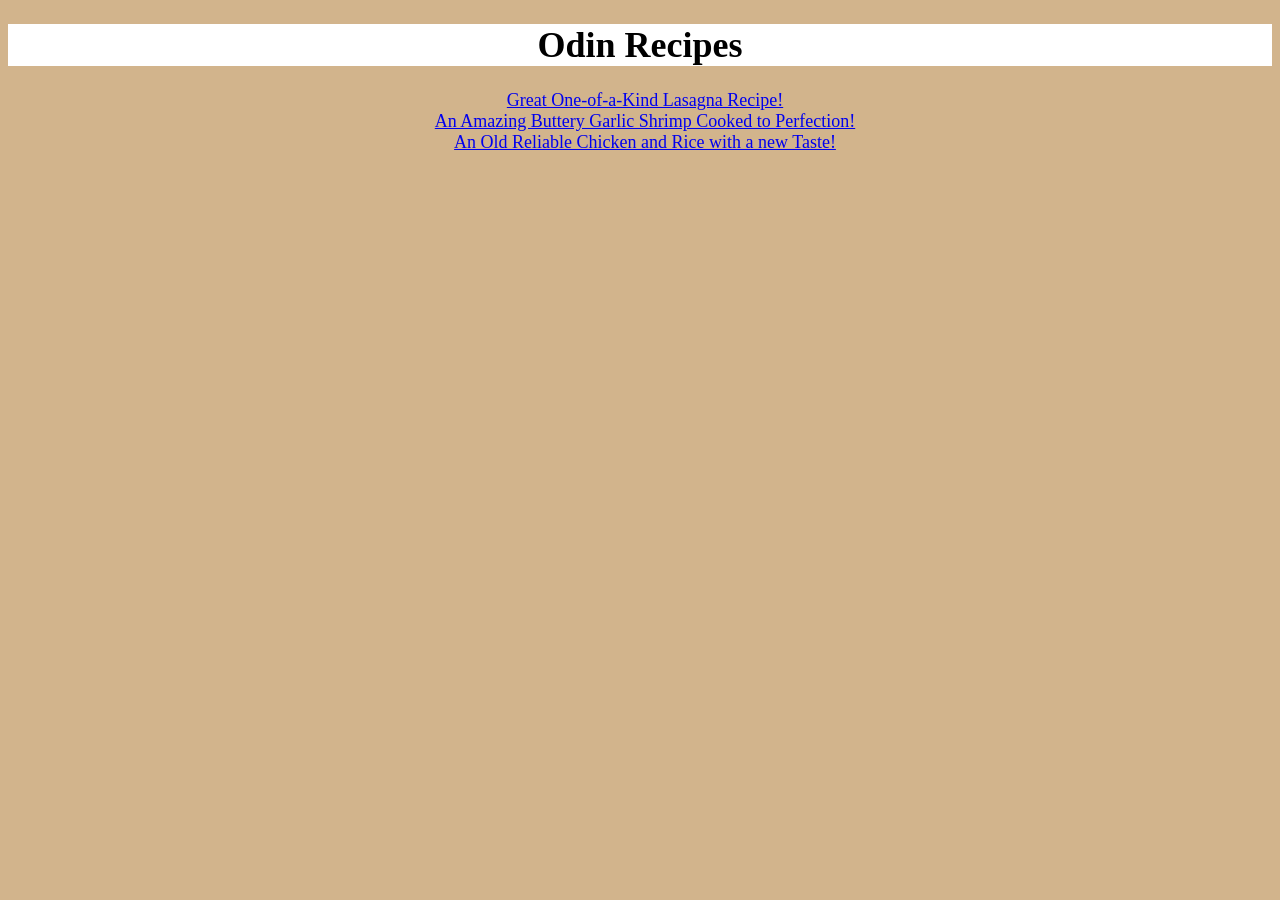
<file: index.html>
<!DOCTYPE html>
<html lang="en">
<head>
    <meta charset="UTF-8">
    <meta name="viewport" content="width=device-width, initial-scale=1.0">
    <title>Odin Recipes</title>
    <link rel="stylesheet" href="styles.css">
</head>
<body>
    <h1>Odin Recipes</h1>
    <ul class="Recipes">
        <li> <a href="./recipes/lasagna.html">Great One-of-a-Kind Lasagna Recipe!</a></li>
        <li><a href="./recipes/shrimp.html">An Amazing Buttery Garlic Shrimp Cooked to Perfection!</a></li>
        <li><a href="./recipes/chicken-rice.html">An Old Reliable Chicken and Rice with a new Taste!</a></li>
    </ul>

</body>
</html>
</file>
<file: styles.css>
body{
    background-color: tan;
    color: white;
    font-size: 18px;
    font-family:'Gill Sans', 'Gill Sans MT', Calibri, 'Trebuchet MS', sans-serif :
}

.Recipes{
    color: white;
    text-align: center;
    list-style: none;
   margin-left: -30px;
   
}

.Home{
    text-align: center;
    margin-left: 20px;
    padding: 40px 0px;
    font-size: 25px;
    display: block;
    block-size: 50px;
    color: white;
}

img{
    width: 400px;
    height: auto;
    display: block;
    block-size: 50px 100px;
    margin-left: 395px;
    padding: 30px;
    background-color: white;
}

h1{
text-align: center;
background-color: white;
color: black;
}

.DirectionsQuote{
text-align: center;
padding: 15px ;
margin: 10px -10px;
background-color: white;
color: black;
font-size: 22px;
}

.Intro{
text-align: center;
padding: 15px ;
margin: 30px -10px;
background-color: white;
color: black;
font-size: 22px;
}
</file>
